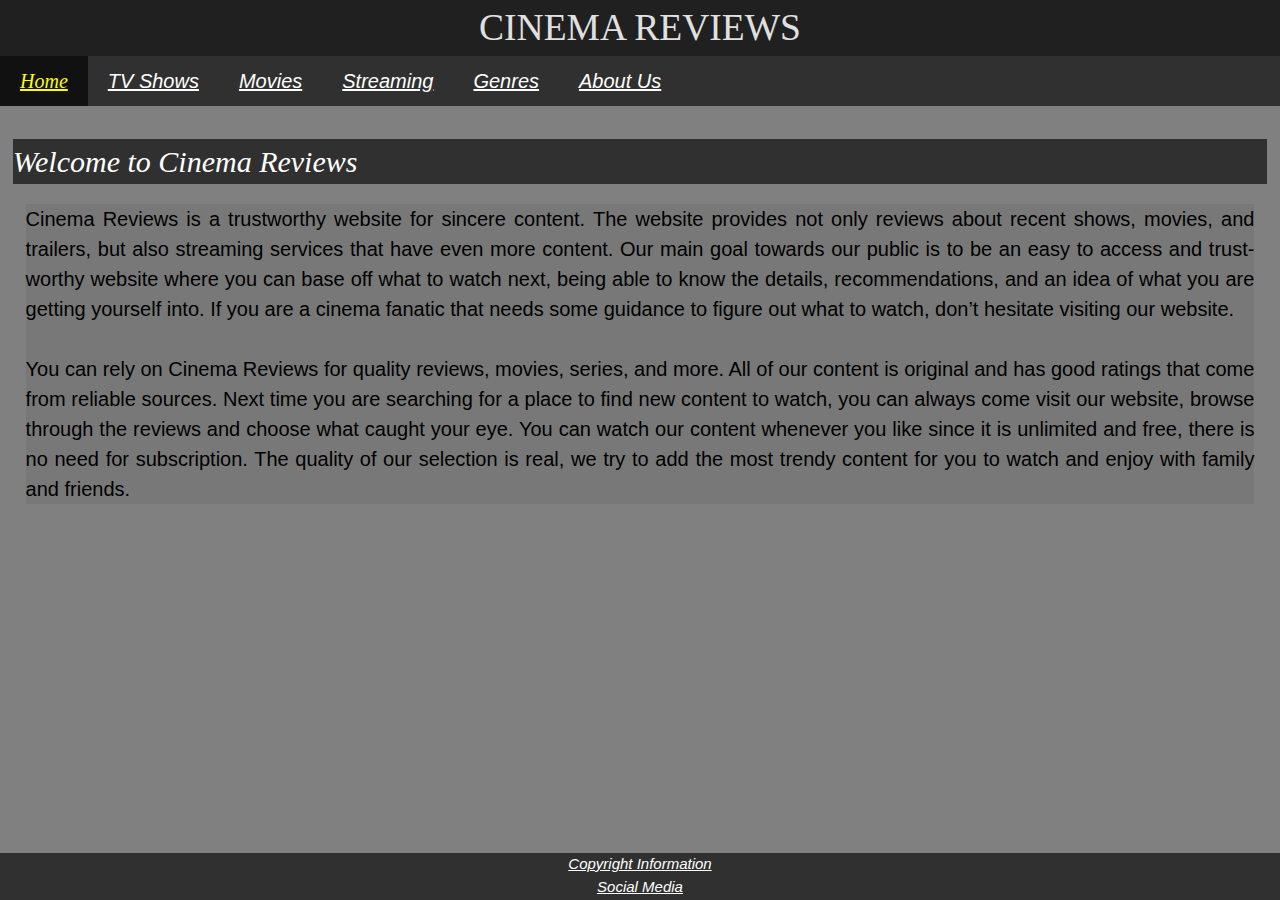
<file: index.html>
<!DOCTYPE html>
     <html lang="en">
     <link href="style.css" type="text/css" rel="stylesheet">
     <head>
       <!-- Google tag (gtag.js) -->
<script async src="https://www.googletagmanager.com/gtag/js?id=G-YMNTZXVVJN"></script>
<script>
  window.dataLayer = window.dataLayer || [];
  function gtag(){dataLayer.push(arguments);}
  gtag('js', new Date());

  gtag('config', 'G-YMNTZXVVJN');
</script>
          <title>Cinema Reviews</title>
            <script src="scripts/script.js"></script>
          <meta name= "description" content="Completely honest and reliable reviews about the trending movies and shows"/>
              <meta name= "keywords" content="cinema, film, movies, TV shows, genres, streaming, series, critic"/>
              <meta name= "author" content="Cinema Crew"/>
              <meta name= "copyright" content="Cinema Crew and other cited sources"/>
              <meta name= "viewport" content="width= device-width, initial-scale = 1.0"></meta>
              <link rel="stylesheet" href="https://www.w3schools.com/w3css/4/w3.css">
        </head>
        <body>
          <header>
            <h1 class="banner">CINEMA REVIEWS</h1>
            <nav>
              <ul>
                <li><em><a class="active"; href="index.html">Home</a></em></li>
                <li><em><a href="cinema_reviews_tvshows.html">TV Shows</a></em></li>
                <li><em><a href="cinema_reviews_movies.html">Movies</a></em></li>
                <li><em><a href="cinema_reviews_streaming.html">Streaming</a></em></li>
                <li><em><a href="cinema_reviews_genres.html">Genres</a></em></li>
                <li><em><a href="cinema_reviews_aboutus.html">About Us</a></em></li>
              </ul>
            </nav>
          </header>
          <br>
       <main>
              <body onload = "confirmAge()">
       <h2 class="headers1"><em>Welcome to Cinema Reviews</em></h2>
        <p>Cinema Reviews is a trustworthy website for sincere content. The website provides not only reviews about recent shows, movies, and trailers, but also streaming services that have even more content. Our main goal towards our public is to be an easy to access and trust-worthy website where you can base off what to watch next, being able to know the details, recommendations, and an idea of what you are getting yourself into. If you are a cinema fanatic that needs some guidance to figure out what to watch, don’t hesitate visiting our website.
<br>
<br>
You can rely on Cinema Reviews for quality reviews, movies, series, and more. All of our content is original and has good ratings that come from reliable sources. Next time you are searching for a place to find new content to watch, you can always come visit our website, browse through the reviews and choose what caught your eye. You can watch our content whenever you like since it is unlimited and free, there is no need for subscription. The quality of our selection is real, we try to add the most trendy content for you to watch and enjoy with family and friends.</p>
      </main>
      <br>
      <br>
      <br>
      <br>
      <footer>
        <a href="cinema_reviews_copyright.html">Copyright Information</a>
        <br>
       <a href="https://www.instagram.com/cinema_reviews12" target="blank">Social Media</a>
       </footer>
     </body>
     <div
     </html>
</file>
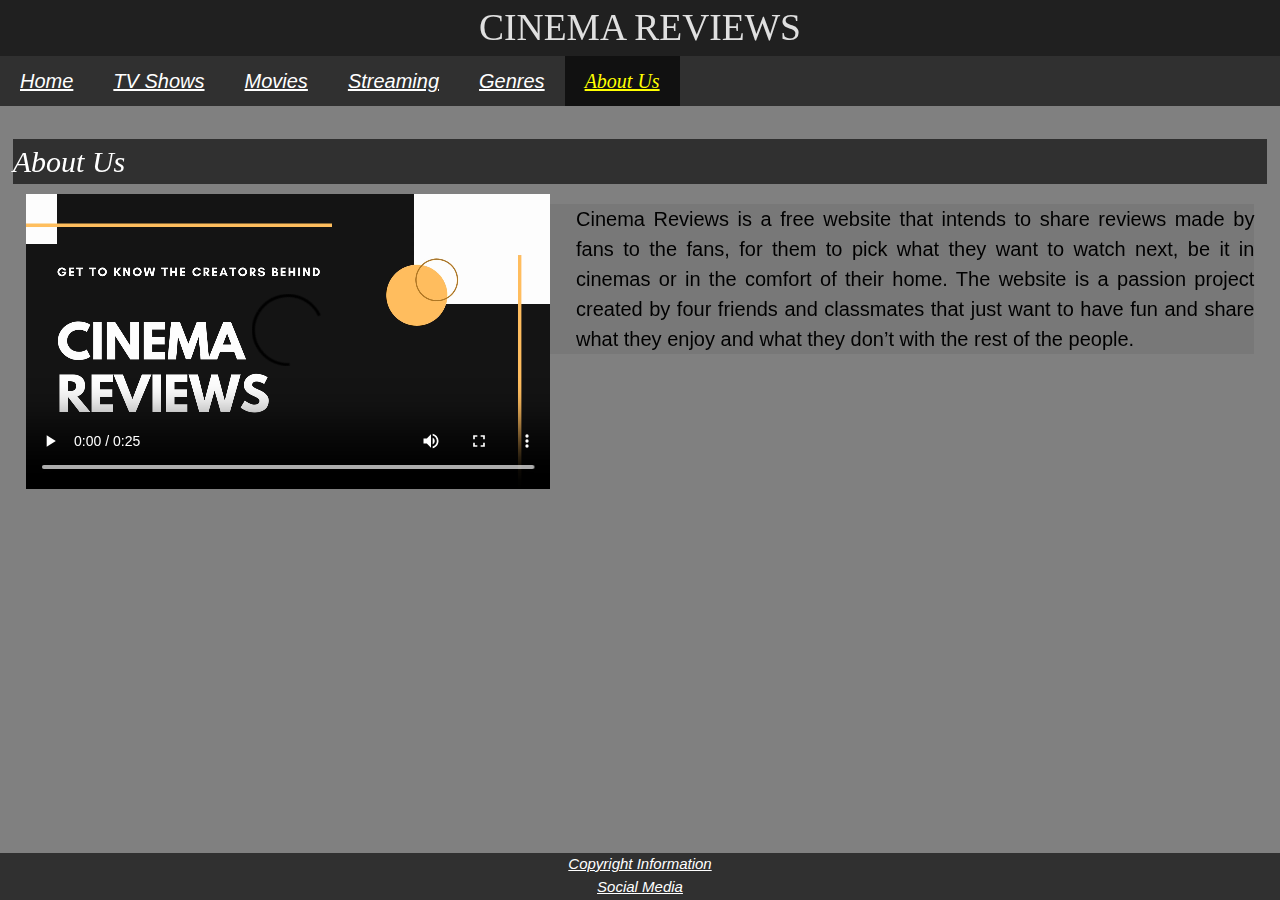
<file: cinema_reviews_aboutus.html>
<!DOCTYPE html>
     <html lang="en">
     <link href="style.css" type="text/css" rel="stylesheet">
     <head>
       <!-- Google tag (gtag.js) -->
<script async src="https://www.googletagmanager.com/gtag/js?id=G-YMNTZXVVJN"></script>
<script>
  window.dataLayer = window.dataLayer || [];
  function gtag(){dataLayer.push(arguments);}
  gtag('js', new Date());

  gtag('config', 'G-YMNTZXVVJN');
</script>
          <title>Cinema Reviews</title>
          <meta name= "description" content="Completely honest and reliable reviews about the trending movies and shows"/>
            <meta name= "keywords" content="cinema, film, movies, TV shows, genres, about, creators, critic"/>
            <meta name= "author" content="Cinema Crew"/>
            <meta name= "copyright" content="Cinema Crew and other cited sources"/>
            <meta name= "viewport" content="width= device-width, initial-scale = 1.0"></meta>
            <link rel="stylesheet" href="https://www.w3schools.com/w3css/4/w3.css">
     </head>
     <body>
       <header>
         <h1 class="banner">CINEMA REVIEWS</h1>
         <nav>
           <ul>
             <li><em><a href="index.html">Home</a></em></li>
             <li><em><a href="cinema_reviews_tvshows.html">TV Shows</a></em></li>
             <li><em><a href="cinema_reviews_movies.html">Movies</a></em></li>
             <li><em><a href="cinema_reviews_streaming.html">Streaming</a></em></li>
             <li><em><a href="cinema_reviews_genres.html">Genres</a></em></li>
             <li><em><a class="active"; href="cinema_reviews_aboutus.html">About Us</a></em></li>
           </ul>
         </nav>
       </header>
       <br>
       <main>
         <h2 class="headers1"><em>About Us</em></h2>
         <video id="videoposition" src="assets/26_aboutusvideo.mp4" controls>Video not supported</video>
         <p id="infovideo">Cinema Reviews is a free website that intends to share reviews made by fans to the fans, for them to pick what they want to watch next, be it in cinemas or in the comfort of their home.
The website is a passion project created by four friends and classmates that just want to have fun and share what they enjoy and what they don’t with the rest of the people.</p>
<br />
<br />
<br />
<br />
<br />
       </main>
       <footer>
         <a href="cinema_reviews_copyright.html">Copyright Information</a>
         <br>
        <a href="https://www.instagram.com/cinema_reviews12" target="blank">Social Media</a>
        </footer>
       </body>
       </html>
</file>
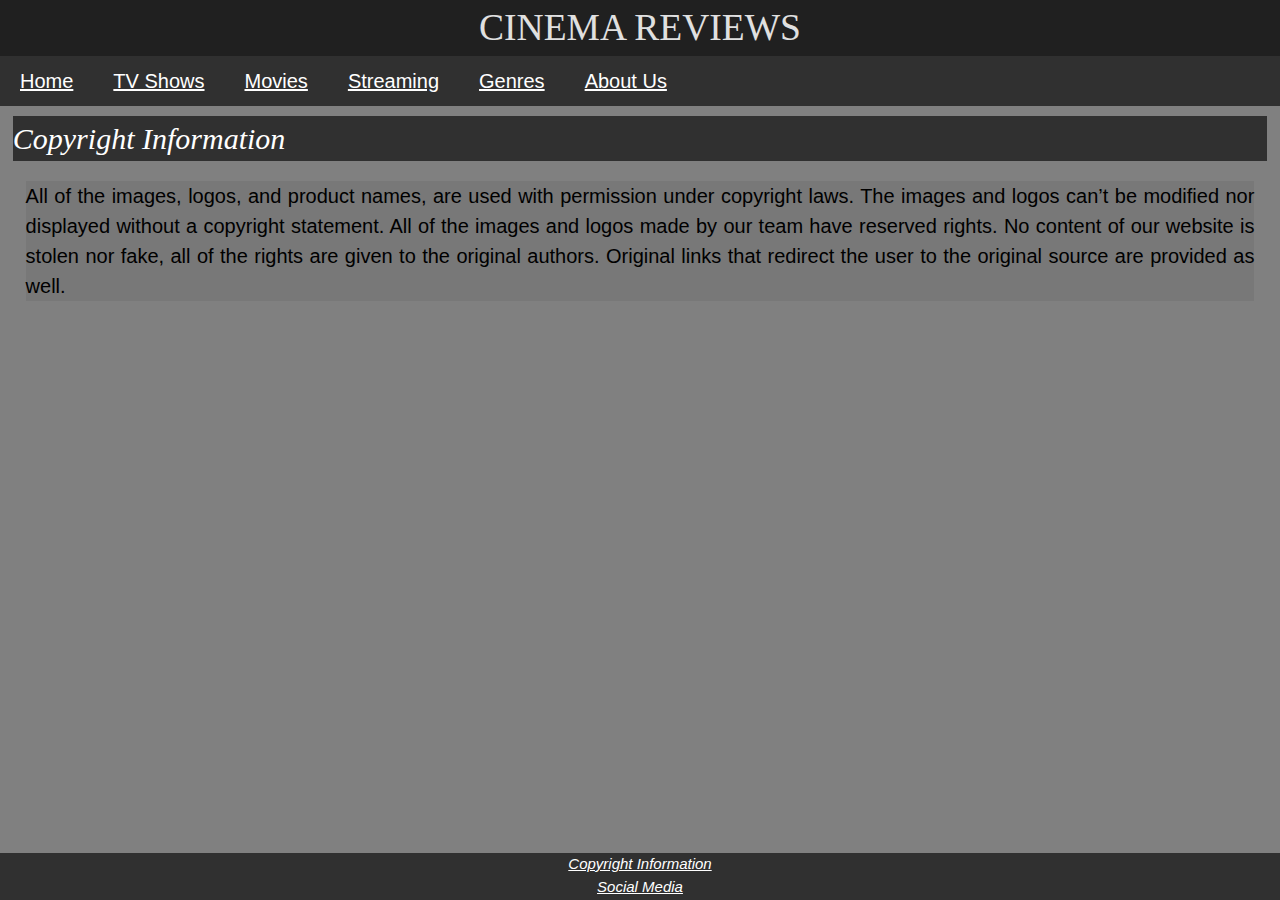
<file: cinema_reviews_copyright.html>
<!DOCTYPE html>
     <html lang="en">
     <link href="style.css" type="text/css" rel="stylesheet">
     <head>
       <!-- Google tag (gtag.js) -->
<script async src="https://www.googletagmanager.com/gtag/js?id=G-YMNTZXVVJN"></script>
<script>
  window.dataLayer = window.dataLayer || [];
  function gtag(){dataLayer.push(arguments);}
  gtag('js', new Date());

  gtag('config', 'G-YMNTZXVVJN');
</script>
          <title>Cinema Reviews</title>
            <meta name= "description" content="Completely honest and reliable reviews about the trending movies and shows"/>
            <meta name= "keywords" content="cinema, film, movies, TV shows, genres, copyright, critic"/>
            <meta name= "author" content="Cinema Crew"/>
            <meta name= "copyright" content="Cinema Crew and other cited sources"/>
            <meta name= "viewport" content="width= device-width, initial-scale = 1.0"></meta>
            <link rel="stylesheet" href="https://www.w3schools.com/w3css/4/w3.css">
    </head>
        <body>
          <header>
            <h1 class="banner">CINEMA REVIEWS</h1>
            <nav>
              <ul>
                <li><a href="index.html">Home</a></li>
                <li><a href="cinema_reviews_tvshows.html">TV Shows</a></li>
                <li><a href="cinema_reviews_movies.html">Movies</a></li>
                <li><a href="cinema_reviews_streaming.html">Streaming</a></li>
                <li><a href="cinema_reviews_genres.html">Genres</a></li>
                <li><a href="cinema_reviews_aboutus.html">About Us</a></li>
              </ul>
            </nav>
          </header>
       <main>
       <h2 class="headers1"><em>Copyright Information</em></h2>
        <p>All of the images, logos, and product names, are used with permission under copyright laws. The images and logos can’t be modified nor displayed without a copyright statement. All of the images and logos made by our team have reserved rights. No content of our website is stolen nor fake, all of the rights are given to the original authors. Original links that redirect the user to the original source are provided as well.</p>
        </main>
        <footer>
          <a href="cinema_reviews_copyright.html">Copyright Information</a>
          <br>
         <a href="https://www.instagram.com/cinema_reviews12" target="blank">Social Media</a>
         </footer>
        </body>
        </html>
</file>
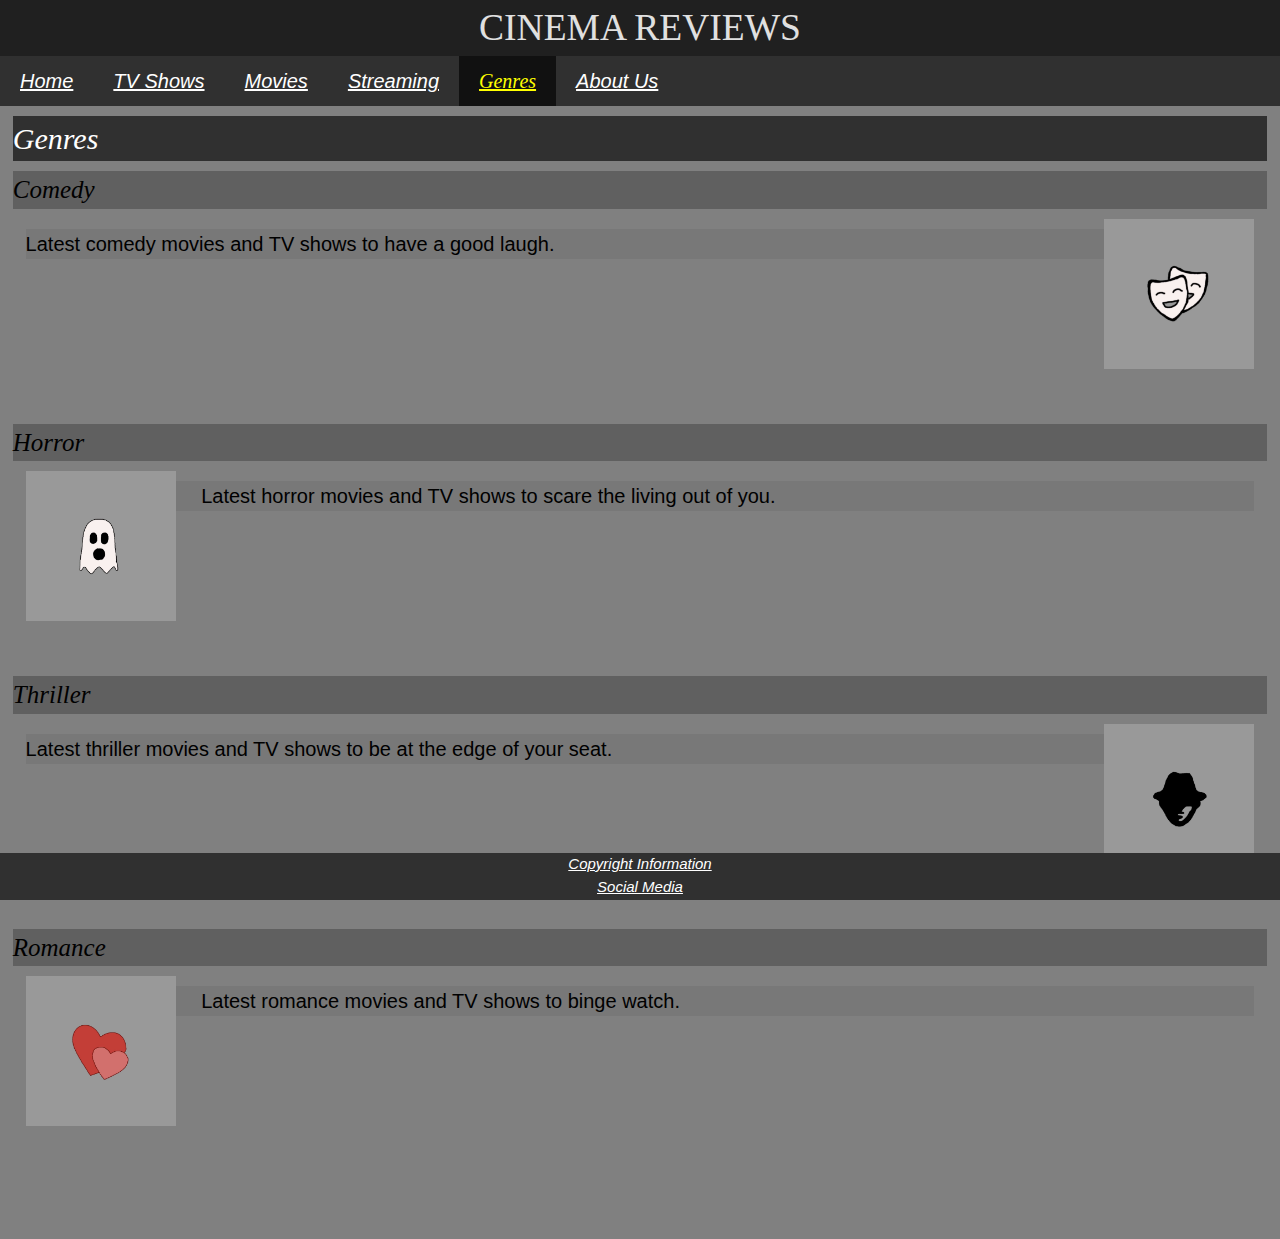
<file: cinema_reviews_genres.html>
<!DOCTYPE html>
     <html lang="en">
     <link href="style.css" type="text/css" rel="stylesheet">
     <head>
       <!-- Google tag (gtag.js) -->
<script async src="https://www.googletagmanager.com/gtag/js?id=G-YMNTZXVVJN"></script>
<script>
  window.dataLayer = window.dataLayer || [];
  function gtag(){dataLayer.push(arguments);}
  gtag('js', new Date());

  gtag('config', 'G-YMNTZXVVJN');
</script>
          <title>Cinema Reviews</title>
          <script src="scripts/script.js"></script>
          <meta name= "description" content="Completely honest and reliable reviews about the trending movies and shows"/>
            <meta name= "keywords" content="cinema, film, movies, TV shows, genres, critic, reviews"/>
            <meta name= "author" content="Cinema Crew"/>
            <meta name= "copyright" content="Cinema Crew and other cited sources"/>
            <meta charset= "utf-8"/>
            <meta name= "viewport" content="width= device-width, initial-scale = 1.0"></meta>
              <link rel="stylesheet" href="https://www.w3schools.com/w3css/4/w3.css">
     </head>
     <body>
       <header>
         <h1 class="banner">CINEMA REVIEWS</h1>
         <nav>
           <ul>
             <li><em><a href="index.html">Home</a></li>
             <li><em><a href="cinema_reviews_tvshows.html">TV Shows</a></em></li>
             <li><em><a href="cinema_reviews_movies.html">Movies</a></em></li>
             <li><em><a href="cinema_reviews_streaming.html">Streaming</a></em></li>
             <li><em><a class="active"; href="cinema_reviews_genres.html">Genres</a></em></li>
             <li><em><a href="cinema_reviews_aboutus.html">About Us</a></em></li>
           </ul>
         </nav>
       </header>
       <main>
         <h2 class="headers1"><em>Genres</em></h2>
         <h3 class="headers"><em>Comedy</em></h3>
         <div id=imagespositions>
            <img src="assets/15_comedyicon.jpg" alt="Comedy" width="150" height="150"/>
          </div>
            <p>Latest comedy movies and TV shows to have a good laugh.</p>
            <br />
            <br />
            <br />
            <br />
            <br />
            <br />
          <h4 class="headers">Horror</h4>
          <div id=imagespositions2>
            <img src="assets/16_horroricon.jpg" alt="Horror" width="150" height="150"/>
          </div>
            <p>Latest horror movies and TV shows to scare the living out of you.</p>
            <br />
            <br />
            <br />
            <br />
            <br />
            <br />
          <h4 class="headers">Thriller</h4>
          <div id=imagespositions>
            <img src="assets/17_thrillericon.jpg" alt="Thriller" width="150" height="150"/>
          </div>
            <p>Latest thriller movies and TV shows to be at the edge of your seat.</p>
            <br />
            <br />
            <br />
            <br />
            <br />
            <br />
          <h4 class="headers">Romance</h4>
          <div id=imagespositions2>
            <img src="assets/18_romanceicon.jpg" alt="Romance" width="150" height="150"/>
          </div>
            <p>Latest romance movies and TV shows to binge watch.</p>
            <br />
            <br />
            <br />
            <br />
            <br />
            <br />
            <br />
            <br />
            <br />
        </main>
        <footer>
          <a href="cinema_reviews_copyright.html">Copyright Information</a>
          <br>
         <a href="https://www.instagram.com/cinema_reviews12" target="blank">Social Media</a>
         </footer>
            </body>
            </html>
</file>
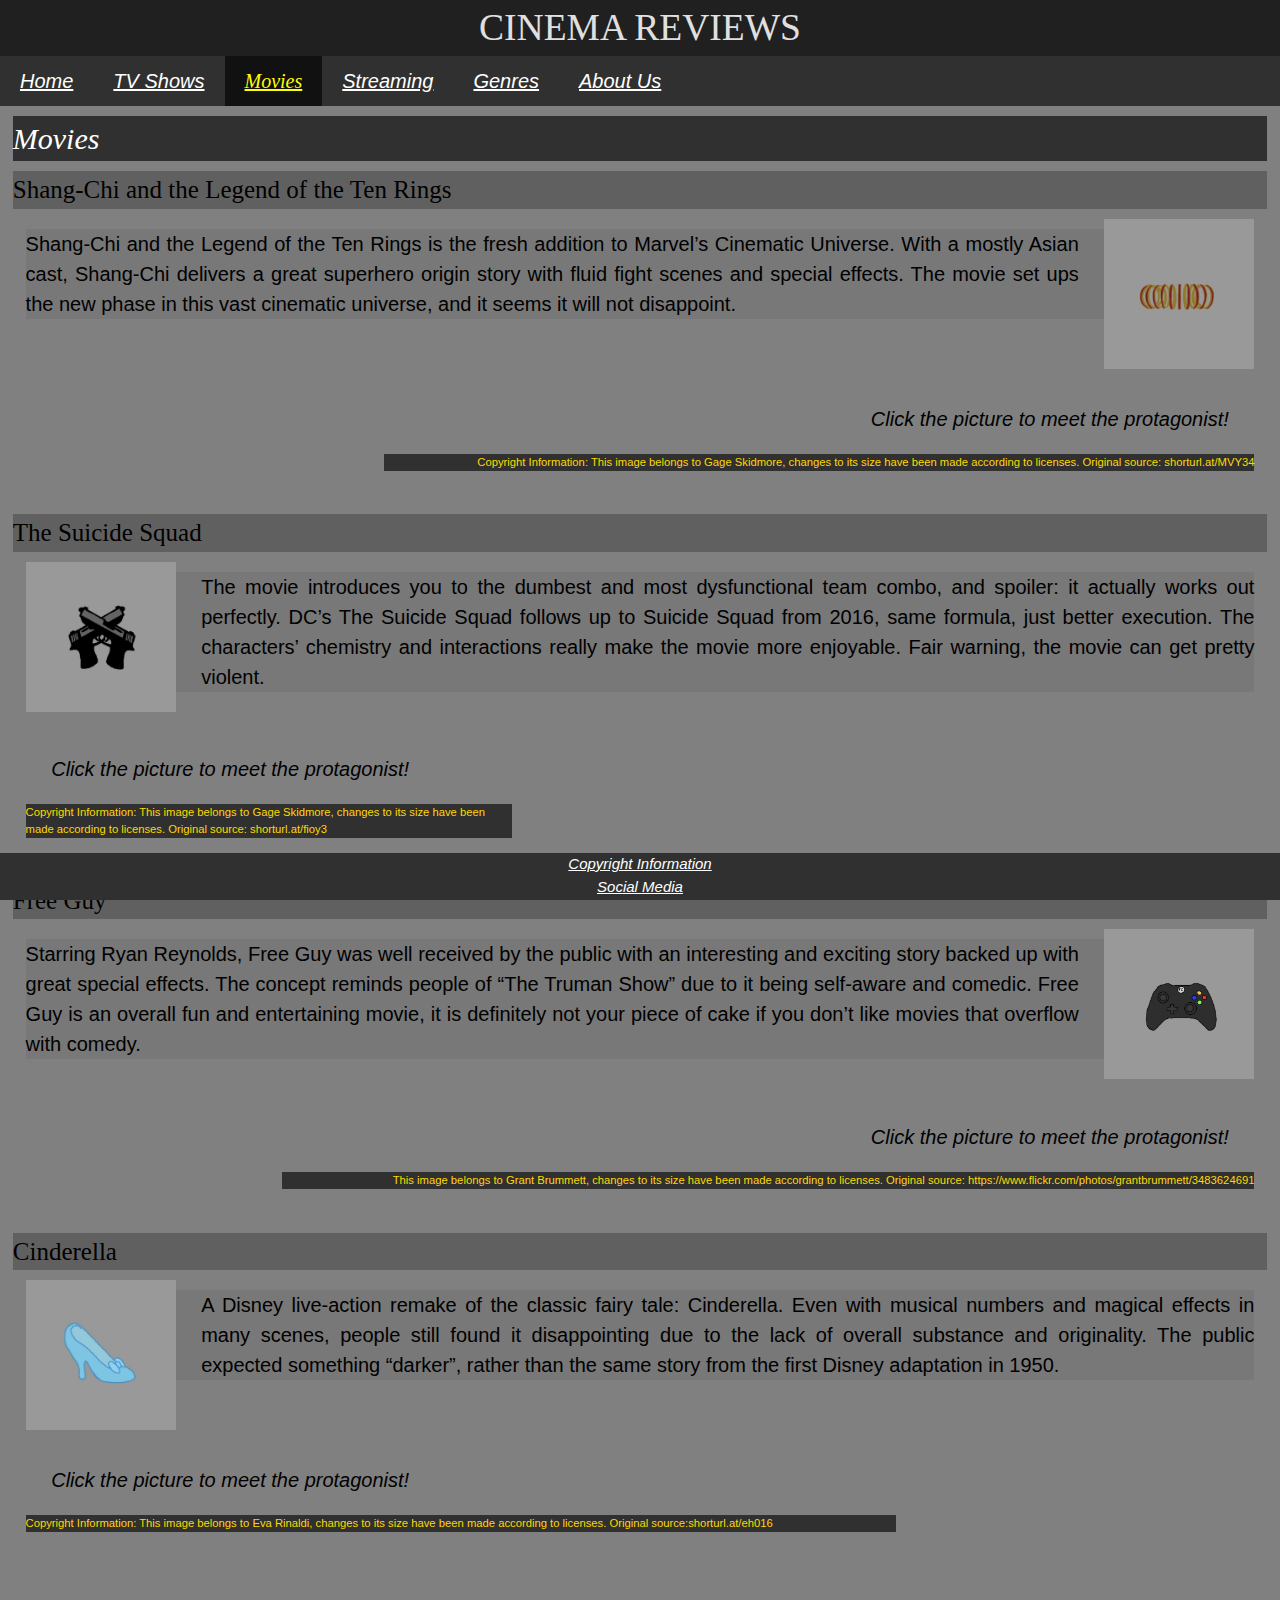
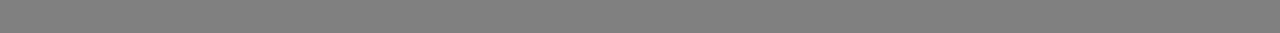
<file: cinema_reviews_movies.html>
<!DOCTYPE html>
     <html lang="en">
     <link href="style.css" type="text/css" rel="stylesheet">
     <head>
       <!-- Google tag (gtag.js) -->
<script async src="https://www.googletagmanager.com/gtag/js?id=G-YMNTZXVVJN"></script>
<script>
  window.dataLayer = window.dataLayer || [];
  function gtag(){dataLayer.push(arguments);}
  gtag('js', new Date());

  gtag('config', 'G-YMNTZXVVJN');
</script>
          <title>Cinema Reviews</title>
          <script src="scripts/script.js"></script>
          <meta name= "description" content="Completely honest and reliable reviews about the trending movies and shows"/>
            <meta name= "keywords" content="cinema, film, movies, TV shows, trending, critic"/>
            <meta name= "author" content="Cinema Crew"/>
            <meta name= "copyright" content="Cinema Crew and other cited sources"/>
            <meta name= "viewport" content="width= device-width, initial-scale = 1.0"></meta>
          <link rel="stylesheet" href="https://www.w3schools.com/w3css/4/w3.css">
        </head>
        <body>
          <header>
            <h1 class="banner">CINEMA REVIEWS</h1>
            <nav>
              <ul>
                <li><em><a href="index.html">Home</a></em></li>
                <li><em><a href="cinema_reviews_tvshows.html">TV Shows</a></em></li>
                <li><em><a class="active"; href="cinema_reviews_movies.html">Movies</a></em></li>
                <li><em><a href="cinema_reviews_streaming.html">Streaming</a></em></li>
                <li><em><a href="cinema_reviews_genres.html">Genres</a></em></li>
                <li><em><a href="cinema_reviews_aboutus.html">About Us</a></em></li>
              </ul>
            </nav>
          </header>
       <main>
         <h2 class="headers1"><em>Movies</em></h2>
          <h4 class="headers">Shang-Chi and the Legend of the Ten Rings</h4>
          <div id=imagespositions>
             <img src="assets/9_shangchiicon.jpg" id="myImage" alt="Shang-Chi" height="150" width="150" onclick="newImage()"/>
          </div>
            <p>Shang-Chi and the Legend of the Ten Rings is the fresh addition to Marvel’s Cinematic Universe. With a mostly Asian cast, Shang-Chi delivers a great superhero origin story with fluid fight scenes and special effects. The movie set ups the new phase in this vast cinematic universe, and it seems it will not disappoint.
</p>
<br>
<br>
  <p id=instruction>Click the picture to meet the protagonist!</p>
  <p id=important3>Copyright Information: This image belongs to Gage Skidmore, changes to its size have been made according to licenses. Original source: shorturl.at/MVY34</p>
<br />
          <h4 class="headers">The Suicide Squad</h4>
          <div id=imagespositions2>
              <img src="assets/10_suicidesquadicon.jpg" id="protagonist" alt="Suicide Squad" width="150" height="150" onclick="squadImage()"/>
            </div>
            <p>The movie introduces you to the dumbest and most dysfunctional team combo, and spoiler: it actually works out perfectly. DC’s The Suicide Squad follows up to Suicide Squad from 2016, same formula, just better execution. The characters’ chemistry and interactions really make the movie more enjoyable.
Fair warning, the movie can get pretty violent.</p>
<br>
  <p id=instruction2>Click the picture to meet the protagonist!</p>
  <p id=important4>Copyright Information: This image belongs to Gage Skidmore, changes to its size have been made according to licenses. Original source: shorturl.at/fioy3</p>
<br />
          <h4 class="headers">Free Guy</h4>
          <div id=imagespositions>
              <img src="assets/11_freeguyicon.jpg" id="imagep" alt="Free Guy" width="150" height="150" onclick="freeImage()"/>
              </div>
            <p>Starring Ryan Reynolds, Free Guy was well received by the public with an interesting and exciting story backed up with great special effects. The concept reminds people of “The Truman Show” due to it being self-aware and comedic.  Free Guy is an overall fun and entertaining movie, it is definitely not your piece of cake if you don’t like movies that overflow with comedy.</p>
            <br>
              <p id=instruction>Click the picture to meet the protagonist!</p>
              <p id=important>This image belongs to Grant Brummett, changes to its size have been made according to licenses. Original source: https://www.flickr.com/photos/grantbrummett/3483624691</p>
<br />
          <h4 class="headers">Cinderella</h4>
            <div id=imagespositions2>
              <img src="assets/12_cinderellaicon.jpg" id="imagecinder" alt="Cinderella" width="150" height="150" onclick="cinderImage()"/>
            </div>
            <p>A Disney live-action remake of the classic fairy tale: Cinderella. Even with musical numbers and magical effects in many scenes, people still found it disappointing due to the lack of overall substance and originality. The public expected something “darker”, rather than the same story from the first Disney adaptation in 1950.</p>
            <br>
              <br>
              <p id=instruction2>Click the picture to meet the protagonist!</p>
              <p id=important2>Copyright Information: This image belongs to Eva Rinaldi, changes to its size have been made according to licenses. Original source:shorturl.at/eh016</p>
            <br />
            <br>
            <br>
        <div class="row">
       </main>
       <br />
       <footer>
         <a href="cinema_reviews_copyright.html">Copyright Information</a>
         <br>
        <a href="https://www.instagram.com/cinema_reviews12" target="blank">Social Media</a>
        </footer>
       </body>
       </html>
</file>
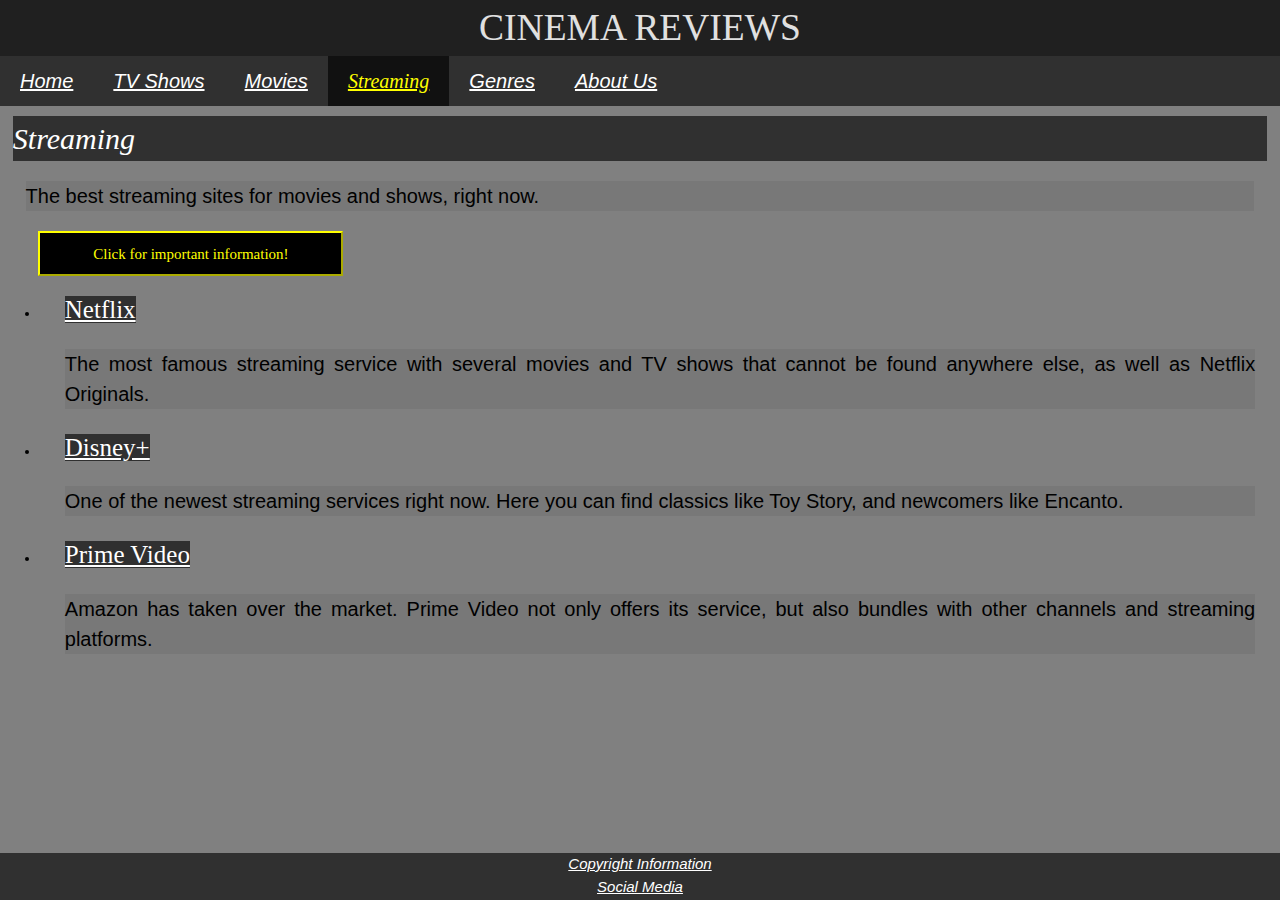
<file: cinema_reviews_streaming.html>
<!DOCTYPE html>
     <html lang="en">
     <link href="style.css" type="text/css" rel="stylesheet">
     <head>
       <!-- Google tag (gtag.js) -->
<script async src="https://www.googletagmanager.com/gtag/js?id=G-YMNTZXVVJN"></script>
<script>
  window.dataLayer = window.dataLayer || [];
  function gtag(){dataLayer.push(arguments);}
  gtag('js', new Date());

  gtag('config', 'G-YMNTZXVVJN');
</script>
          <title>Cinema Reviews</title>
          <script src="scripts/script.js"></script>
          <meta name= "description" content="Completely honest and reliable reviews about the trending movies and shows"/>
            <meta name= "keywords" content="cinema, film, movies, TV shows, streaming, critic"/>
            <meta name= "author" content="Cinema Crew"/>
            <meta name= "copyright" content="Cinema Crew and other cited sources"/>
            <meta name= "viewport" content="width= device-width, initial-scale = 1.0"></meta>
            <link rel="stylesheet" href="https://www.w3schools.com/w3css/4/w3.css">
        </head>
        <body>
          <header>
            <h1 class="banner">CINEMA REVIEWS</h1>
            <nav>
              <ul>
                <li><em><a href="index.html">Home</a></em></li>
                <li><em><a href="cinema_reviews_tvshows.html">TV Shows</a></em></li>
                <li><em><a href="cinema_reviews_movies.html">Movies</a></em></li>
                <li><em><a class="active"; href="cinema_reviews_streaming.html">Streaming</a></em></li>
                <li><em><a href="cinema_reviews_genres.html">Genres</a></em></li>
                <li><em><a href="cinema_reviews_aboutus.html">About Us</a></em></li>
              </ul>
            </nav>
          </header>
       <main>
       <h2 class="headers1"><em>Streaming</em></h2>
        <p>The best streaming sites for movies and shows, right now.</p>
        <button id="buttonstream" onclick="showAlert()">Click for important information!</button>
        <ul>
          <li><a href="https://www.netflix.com/mx/" target="blank" id="streaming3">Netflix</a></li><p>The most famous streaming service with several movies and TV shows that cannot be found anywhere else, as well as Netflix Originals.</p>
          <li><a href="https://www.disneyplus.com/es-mx/welcome" target="blank" id="streaming">Disney+</a></li><p>One of the newest streaming services right now. Here you can find classics like Toy Story, and newcomers like Encanto.</p>
          <li><a href="https://www.primevideo.com/" target="blank" id="streaming2">Prime Video</a></li><p>Amazon has taken over the market. Prime Video not only offers its service, but also bundles with other channels and streaming platforms.</p>
        </ul>
        <br>
        <br>
        <br>
        <br>
      </main>
      <footer>
        <a href="cinema_reviews_copyright.html">Copyright Information</a>
        <br>
       <a href="https://www.instagram.com/cinema_reviews12" target="blank">Social Media</a>
       </footer>
     </body>
     </html>
</file>
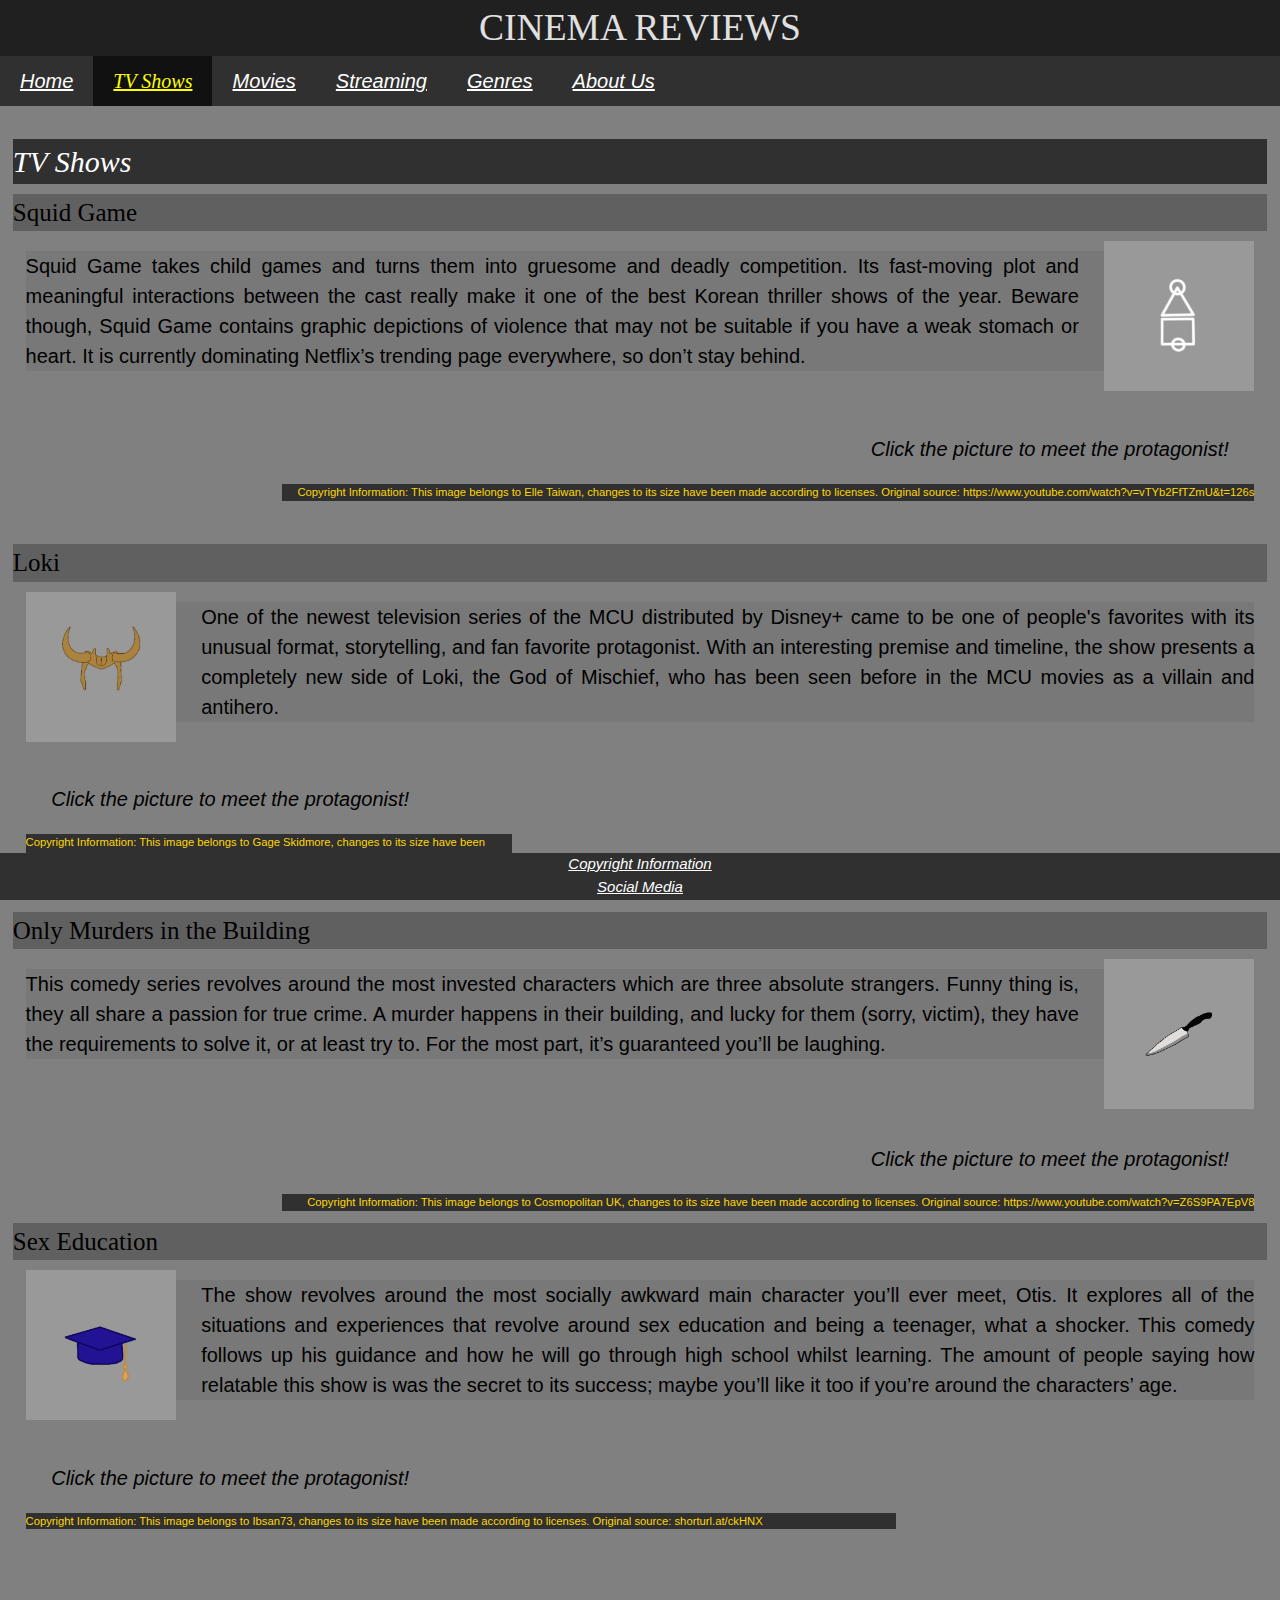
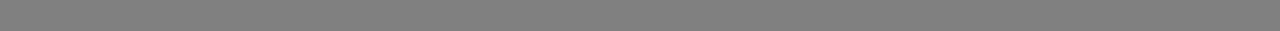
<file: cinema_reviews_tvshows.html>
<!DOCTYPE html>
     <html lang="en">
     <link href="style.css" type="text/css" rel="stylesheet">
     <head>
       <!-- Google tag (gtag.js) -->
<script async src="https://www.googletagmanager.com/gtag/js?id=G-YMNTZXVVJN"></script>
<script>
  window.dataLayer = window.dataLayer || [];
  function gtag(){dataLayer.push(arguments);}
  gtag('js', new Date());

  gtag('config', 'G-YMNTZXVVJN');
</script>
          <title>Cinema Reviews</title>
          <script src="scripts/script.js"></script>
          <meta name= "description" content="Completely honest and reliable reviews about the trending movies and shows"/>
            <meta name= "keywords" content="cinema, film, movies, TV shows, streaming, series, critic"/>
            <meta name= "author" content="Cinema Crew"/>
            <meta name= "copyright" content="Cinema Crew and other cited sources"/>
            <meta name= "viewport" content="width= device-width, initial-scale = 1.0"></meta>
            <link rel="stylesheet" href="https://www.w3schools.com/w3css/4/w3.css">
        </head>
        <body>
          <header>
            <h1 class="banner">CINEMA REVIEWS</h1>
            <nav>
              <ul>
                <li><em><a href="index.html">Home</a></em></li>
                <li><em><a class="active"; href="cinema_reviews_tvshows.html">TV Shows</a></em></li>
                <li><em><a href="cinema_reviews_movies.html">Movies</a></em></li>
                <li><em><a href="cinema_reviews_streaming.html">Streaming</a></em></li>
                <li><em><a href="cinema_reviews_genres.html">Genres</a></em></li>
                <li><em><a href="cinema_reviews_aboutus.html">About Us</a></em></li>
              </ul>
            </nav>
          </header>
          <br>
       <main>
        <h2 class="headers1"><em>TV Shows</em></h2>
        <h3 class="headers">Squid Game</h3>
        <div id=imagespositions>
            <img src="assets/3_squidgameicon.jpg" id="imagesquid" alt="Squid Game" width="150" height="150" onclick="squidImage()"/>
          </div>
          <p>Squid Game takes child games and turns them into gruesome and deadly competition. Its fast-moving plot and meaningful interactions between the cast really make it one of the best Korean thriller shows of the year. Beware though, Squid Game contains graphic depictions of violence that may not be suitable if you have a weak stomach or heart.
It is currently dominating Netflix’s trending page everywhere, so don’t stay behind.</p>
<br>
  <p id=instruction>Click the picture to meet the protagonist!</p>
  <p id=important>Copyright Information: This image belongs to Elle Taiwan, changes to its size have been made according to licenses. Original source: https://www.youtube.com/watch?v=vTYb2FfTZmU&t=126s</p>
<br />
        <h4 class="headers">Loki</h4>
        <div id=imagespositions2>
            <img src="assets/4_lokiicon.jpg" id="imageloki" alt="Loki" width="150" height="150" onclick="lokiImage()"/>
          </div>
          <p>One of the newest television series of the MCU distributed by Disney+ came to be one of people's favorites with its unusual format, storytelling, and fan favorite protagonist. With an interesting premise and timeline, the show presents a completely new side of Loki, the God of Mischief,  who has been seen before in the MCU movies as a villain and antihero.</p>
          <br>
            <p id=instruction2>Click the picture to meet the protagonist!</p>
            <p id=important4>Copyright Information: This image belongs to Gage Skidmore, changes to its size have been made according to licenses. Original source: shorturl.at/tvAG7</p>
            <br />
      <h5 class="headers">Only Murders in the Building</h5>
        <div id=imagespositions>
            <img src="assets/5_onlymurdersicon.jpg" id="imagemurder" alt="Only Murders" width="150" height="150" onclick="murderImage()"/>
          </div>
          <p>This comedy series revolves around the most invested characters which are three absolute strangers. Funny thing is, they all share a passion for true crime. A murder happens in their building, and lucky for them (sorry, victim), they have the requirements to solve it, or at least try to.
For the most part, it’s guaranteed you’ll be laughing.</p>
  <br>
    <br>
  <p id=instruction>Click the picture to meet the protagonist!</p>
  <p id=important>Copyright Information: This image belongs to Cosmopolitan UK, changes to its size have been made according to licenses. Original source: https://www.youtube.com/watch?v=Z6S9PA7EpV8</p>
        <h6 class="headers">Sex Education</h6>
        <div id=imagespositions2>
            <img src="assets/6_sexeducationicon.jpg" id="imagesexed" alt="Sex Education" width="150" height="150" onclick="sexedImage()"/>
          </div>
          <p>The show revolves around the most socially awkward main character you’ll ever meet, Otis. It explores all of the situations and experiences that revolve around sex education and being a teenager, what a shocker. This comedy follows up his guidance and how he will go through high school whilst learning. The amount of people saying how relatable this show is was the secret to its success; maybe you’ll like it too if you’re around the characters’ age.</p>
          <br>
            <p id=instruction2>Click the picture to meet the protagonist!</p>
              <p id=important2>Copyright Information: This image belongs to Ibsan73, changes to its size have been made according to licenses. Original source: shorturl.at/ckHNX</p>
<br>
        </main>
          <br>
          <br>
          <br>
          <footer>
            <a href="cinema_reviews_copyright.html">Copyright Information</a>
            <br>
           <a href="https://www.instagram.com/cinema_reviews12" target="blank">Social Media</a>
           </footer>
       </body>
       </html>
</file>
<file: style.css>
body {
  background-color:#808080;
  margin-left: 2%;
  margin-right: 2%;
}

header {
  background-color: #202020;
}

.headers {
  font-family: impact;
  color: black;
  font-size: 25px;
  background-color: #606060;
  margin-left: 1%;
  margin-right: 1%;
}

.headers1 {
  font-family: impact;
  color: white;
  font-size: 30px;
  background-color:#303030;
  margin-left: 1%;
  margin-right: 1%;
}

.banner {
margin: 0px;
background-color: #202020;
font-family: impact;
text-align: center;
font-size: 2.5em;
color: #E0E0E0;
}

nav ul {
  list-style-type: none;
  margin: 0;
  padding: 0;
  overflow: hidden;
  background-color: #303030;
  font-family: tahoma;
  color: #D3D3D3;
}

nav li {
  float: left;
  color: white;
  font-size: 20px;
}

nav a {
    display: block;
    padding: 10px 20px;
    color: white;
}

nav a:hover:not(.active) {
    background-color: #aaa;
    color: white;
}

h2 {
  font-family: impact;
  color: black;
  font-size: 30px;
  background-color: #505050;
  margin-left: 2%;
  margin-right: 2%;
}

h3 {
  font-family: impact;
  color: black;
  font-size: 30px;
  background-color: #606060;
  margin-left: 2%;
  margin-right: 2%;
}

h4 {
  font-family: impact;
  color: black;
  font-size: 30px;
  background-color: #606060;
}

h5 {
  font-family: impact;
  color: black;
  font-size: 30px;
  background-color: #606060;
}

h6 {
  font-family: impact;
  color: black;
  font-size: 30px;
  background-color: #606060;
}

p {
  font-family: arial;
  text-align: justify;
  font-size: 20px;
  background-color: #787878;
  font-style: normal;
  margin-left: 2%;
  margin-right: 2%;
}

footer {
  background-color: #303030;
  font-family: arial;
  text-align: center;
  color: white;
  font-size: 1em;
  font-style: italic;
  margin: 0px;
  height: 47px;
  position: fixed;
 bottom: 0;
 width: 100%;
}

a {
  font-family: arial;
  color: white;
}

.active {
    background-color: #111;
    color: yellow;
    font-family: impact;
}

#imagespositions {
  float: right;
  align: right;
  padding-right: 2%;
  padding-left: 2%;
}

#imagespositions2 {
  float: left;
  align: left;
  padding-right: 2%;
  padding-left: 2%;
}

.paragraph {
padding-left: 5%;
padding-right: 5%;
width: 50%;
text-align: justify;
}

#instruction {
  text-align: right;
  padding-right: 2%;
  padding-left: 2%;
  font-style: italic;
  background-color: #808080;
}

#instruction2 {
  text-align: left;
  padding-left: 2%;
  font-style: italic;
  background-color: #808080;
}

#videoposition {
  padding-right: 2%;
  padding-left: 2%;
  margin: 0%;
  width: 45%;
  float: left;
}

#infovideo {
  margin-right: 2%;
}

#buttonstream {
background-color: black;
color: yellow;
width: 305px;
height: 45px;
margin-left: 3%;
font-family: tahoma;
border-color: yellow;
}

#important {
font-size: 0.75em;
text-align: right;
font-style: bold;
background-color: #303030;
color: #FFD700;
margin-left: 22%;
}

#important2 {
font-size: 0.75em;
text-align: left;
font-style: bold;
background-color: #303030;
color: #FFD700;
margin-right: 30%;
}

#important3 {
  font-size: 0.75em;
  text-align: right;
  font-style: bold;
  background-color: #303030;
  color: #FFD700;
  margin-left: 30%;
}

#important4 {
font-size: 0.75em;
text-align: left;
font-style: bold;
background-color: #303030;
color: #FFD700;
margin-right: 60%;
}

ul {
  font-family: impact;
}
#streaming {
  font-family: impact;
  color: white;
  background-color: #303030;
  font-size: 25px;
  margin-left: 2%;
  margin-right: 90%;
}

#streaming2 {
  font-family: impact;
  color: white;
  background-color: #303030;
  font-size: 25px;
  margin-left: 2%;
  margin-right: 86%;
}

#streaming3 {
  font-family: impact;
  color: white;
  background-color: #303030;
  font-size: 25px;
  margin-left: 2%;
  margin-right: 92%;
}

@media screen and (max-device-width: 300px)
{
  #imagespositions {
    width: 250px;
  }
}

@media screen and (max-device-width: 300px)
{
  #imagespositions2 {
    width: 250px;
  }
}
</file>
